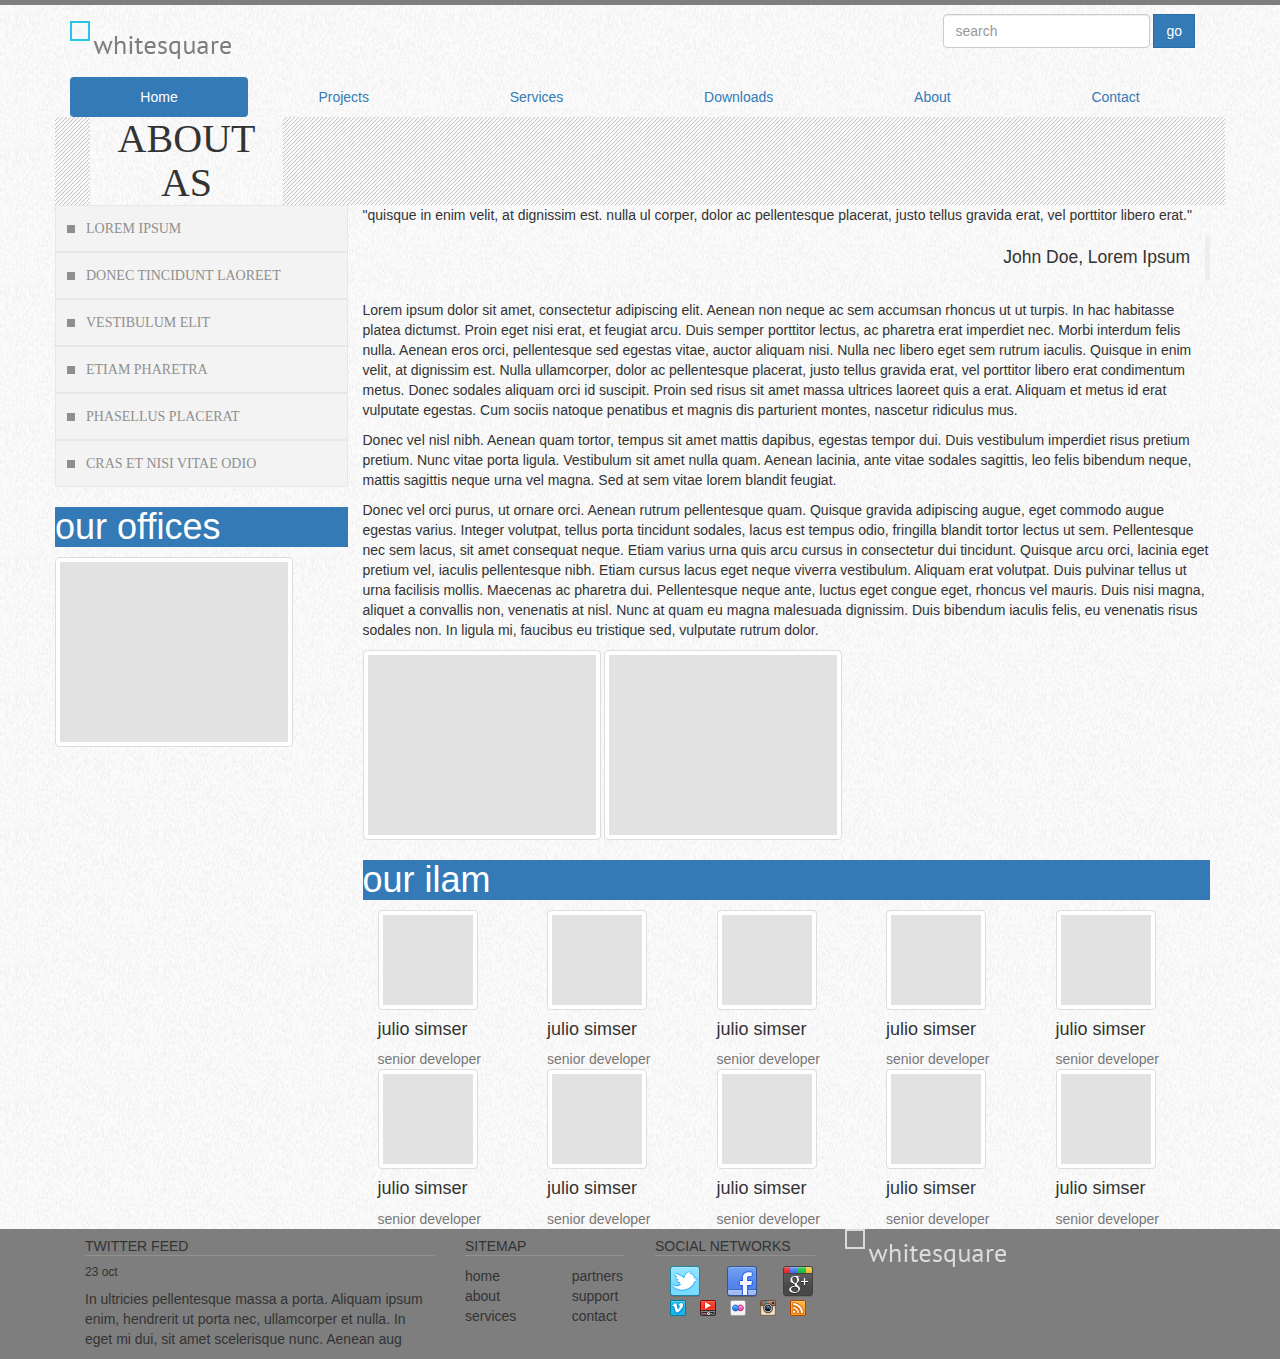
<file: whitesquare_bootstrap/index.html>
<!DOCTYPE html>
<html lang="en">
  <head>
    <meta charset="utf-8">
    <meta http-equiv="X-UA-Compatible" content="IE=edge">
    <meta name="viewport" content="width=device-width, initial-scale=1">
    <meta name="description" content="">
    <meta name="author" content="">

    <title>about as</title>

    <!-- Bootstrap core CSS -->
    <link href="bootstrap/css/bootstrap.css" rel="stylesheet">

    <!-- Custom styles for this template -->
    <link href="style.css" rel="stylesheet">

    <!-- Just for debugging purposes. Don't actually copy this line! -->
    <!--[if lt IE 9]><script src="../../assets/js/ie8-responsive-file-warning.js"></script><![endif]-->

    <!-- HTML5 shim and Respond.js IE8 support of HTML5 elements and media queries -->
    <!--[if lt IE 9]>
      <script src="https://oss.maxcdn.com/libs/html5shiv/3.7.0/html5shiv.js"></script>
      <script src="https://oss.maxcdn.com/libs/respond.js/1.4.2/respond.min.js"></script>
    <![endif]-->
  </head>

  <body>
    <header>
      <div class="navbar" role="navigation">
        <div class="container">
          <div class="navbar-header">
            <button type="button" class="navbar-toggle" data-toggle="collapse" data-target=".navbar-collapse">
              <span class="sr-only">Toggle navigation</span>
              <span class="icon-bar"></span>
              <span class="icon-bar"></span>
              <span class="icon-bar"></span>
            </button>
            <a class="navbar-brand" href="#"><img src="images/logo.png"></a>
          </div>
          <div class="navbar-collapse collapse">
            <form class="search navbar-form navbar-right" role="form">
              <div class="form-group">
                <input type="text" placeholder="search" class="form-control">
              </div>
              <button type="submit" class="btn btn-primary">go</button>
            </form>
          </div><!--/.navbar-collapse -->
        </div>
      </div>
      <div class="container">  
          <ul class="nav nav-justified nav-pills">
            <li class="active"><a href="#">Home</a></li>
            <li><a href="#">Projects</a></li>
            <li><a href="#">Services</a></li>
            <li><a href="#">Downloads</a></li>
            <li><a href="#">About</a></li>
            <li><a href="#">Contact</a></li>
          </ul>
      </div>
      <div class="container title"> 
        <div class="title__text">
          <h1>about as</h1>
        </div>
      </div>
    </header>
    <div class="container content">
      <div class="col-sm-4 col-md-3 sidebar">
          <ul>
            <li><a href="#">lorem ipsum</a></li>
            <li><a href="#">Donec tincidunt laoreet</a></li>
            <li><a href="#">Vestibulum elit</a></li>
            <li><a href="#">Etiam pharetra</a></li>
            <li><a href="#">Phasellus placerat</a></li>
            <li><a href="#">Cras et nisi vitae odio</a></li>
          </ul>
          <h1 class="bg-primary">our offices</h1>
          <img src="images/sidebar_img.png" alt="side" class="img-thumbnail">
      </div>
      <div class="col-sm-8 col-md-9">
          <p>"quisque in enim velit, at dignissim est. nulla ul corper, dolor ac pellentesque placerat, justo tellus gravida erat, vel porttitor libero erat."
          <blockquote class="blockquote-reverse">John Doe, Lorem Ipsum</blockquote>
          </p>
          <div class="content__text">
                <p>Lorem ipsum dolor sit amet, consectetur adipiscing elit. Aenean non neque ac sem accumsan rhoncus ut ut turpis. In hac habitasse platea dictumst. Proin eget nisi erat, et feugiat arcu. Duis semper porttitor lectus, ac pharetra erat imperdiet nec. Morbi interdum felis nulla. Aenean eros orci, pellentesque sed egestas vitae, auctor aliquam nisi. Nulla nec libero eget sem rutrum iaculis. Quisque in enim velit, at dignissim est. Nulla ullamcorper, dolor ac pellentesque placerat, justo tellus gravida erat, vel porttitor libero erat condimentum metus. Donec sodales aliquam orci id suscipit. Proin sed risus sit amet massa ultrices laoreet quis a erat. Aliquam et metus id erat vulputate egestas. Cum sociis natoque penatibus et magnis dis parturient montes, nascetur ridiculus mus.</p>
                <p>Donec vel nisl nibh. Aenean quam tortor, tempus sit amet mattis dapibus, egestas tempor dui. Duis vestibulum imperdiet risus pretium pretium. Nunc vitae porta ligula. Vestibulum sit amet nulla quam. Aenean lacinia, ante vitae sodales sagittis, leo felis bibendum neque, mattis sagittis neque urna vel magna. Sed at sem vitae lorem blandit feugiat.
                </p>
                <p>Donec vel orci purus, ut ornare orci. Aenean rutrum pellentesque quam. Quisque gravida adipiscing augue, eget commodo augue egestas varius. Integer volutpat, tellus porta tincidunt sodales, lacus est tempus odio, fringilla blandit tortor lectus ut sem. Pellentesque nec sem lacus, sit amet consequat neque. Etiam varius urna quis arcu cursus in consectetur dui tincidunt. Quisque arcu orci, lacinia eget pretium vel, iaculis pellentesque nibh. Etiam cursus lacus eget neque viverra vestibulum. Aliquam erat volutpat. Duis pulvinar tellus ut urna facilisis mollis. Maecenas ac pharetra dui. Pellentesque neque ante, luctus eget congue eget, rhoncus vel mauris. Duis nisi magna, aliquet a convallis non, venenatis at nisl. Nunc at quam eu magna malesuada dignissim. Duis bibendum iaculis felis, eu venenatis risus sodales non. In ligula mi, faucibus eu tristique sed, vulputate rutrum dolor.</p>
          </div>
          <img src="images/sidebar_img.png" alt="side" class="img-thumbnail">
          <img src="images/sidebar_img.png" alt="side" class="img-thumbnail">
         
          <h1 class="bg-primary">our ilam</h1>
          
              <div class="content__our col-xs-6 col-sm-3 placeholder">
                <img class="img-responsive img-thumbnail" alt="100*100" src="images/content-img.png">
                <h4>julio simser</h4>
                <span class="text-muted">senior developer</span>
              </div>
              <div class="content__our col-xs-6 col-sm-3 placeholder">
                <img class="img-responsive img-thumbnail" alt="100*100" src="images/content-img.png">
                <h4>julio simser</h4>
                <span class="text-muted">senior developer</span>
              </div>
              <div class="content__our col-xs-6 col-sm-3 placeholder">
                <img class="img-responsive img-thumbnail" alt="100*100" src="images/content-img.png">
                <h4>julio simser</h4>
                <span class="text-muted">senior developer</span>
              </div>
              <div class="content__our col-xs-6 col-sm-3 placeholder">
                <img class="img-responsive img-thumbnail" alt="100*100" src="images/content-img.png">
                <h4>julio simser</h4>
                <span class="text-muted">senior developer</span>
              </div>
              <div class="content__our col-xs-6 col-sm-3 placeholder">
                <img class="img-responsive img-thumbnail" alt="100*100" src="images/content-img.png">
                <h4>julio simser</h4>
                <span class="text-muted">senior developer</span>
              </div>
              <div class="content__our col-xs-6 col-sm-3 placeholder">
                <img class="img-responsive img-thumbnail" alt="100*100" src="images/content-img.png">
                <h4>julio simser</h4>
                <span class="text-muted">senior developer</span>
              </div>
              <div class="content__our col-xs-6 col-sm-3 placeholder">
                <img class="img-responsive img-thumbnail" alt="100*100" src="images/content-img.png">
                <h4>julio simser</h4>
                <span class="text-muted">senior developer</span>
              </div>
              <div class="content__our col-xs-6 col-sm-3 placeholder">
                <img class="img-responsive img-thumbnail" alt="100*100" src="images/content-img.png">
                <h4>julio simser</h4>
                <span class="text-muted">senior developer</span>
              </div>
              <div class="content__our col-xs-6 col-sm-3 placeholder">
                <img class="img-responsive img-thumbnail" alt="100*100" src="images/content-img.png">
                <h4>julio simser</h4>
                <span class="text-muted">senior developer</span>
              </div>
              <div class="content__our col-xs-6 col-sm-3 placeholder">
                <img class="img-responsive img-thumbnail" alt="100*100" src="images/content-img.png">
                <h4>julio simser</h4>
                <span class="text-muted">senior developer</span>
              </div>
      </div>
    </div>
    <footer>
      <div class="container">
        <div class="col-md-4">
          <h5>twitter feed</h5>
          <h6>23 oct</h6>
          <p>In ultricies pellentesque massa a porta. Aliquam ipsum enim, hendrerit ut porta nec, ullamcorper et nulla. In eget mi dui, sit amet scelerisque nunc. Aenean aug</p>
        </div>
        <div class="col-md-2 sitemap">
          <h5>sitemap</h5>
          <div class="col-md-4 marker">
            <ul>
              <li>home</li>
              <li>about</li>
              <li>services</li>
            </ul>
          </div> 
          <div class="col-md-4 col-md-offset-4 marker">
            <ul>
              <li>partners</li>
              <li>support</li>
              <li>contact</li>
            </ul>
          </div>     
        </div>
        <div class="col-md-2">
          <h5>social networks</h5>
          <div class="col-md-2"><img src="images/twiter.png"></div>
          <div class="col-md-2 col-md-offset-2"><img src="images/facebook.png"></div>
          <div class="col-md-2 col-md-offset-2"><img src="images/g+.png"></div>
          <div class="col-md-2"><img src="images/vimeo.png"></div>
          <div class="col-md-2"><img src="images/youtoube.png"></div>
          <div class="col-md-2"><img src="images/flick.png"></div>
          <div class="col-md-2"><img src="images/instagram.png"></div>
          <div class="col-md-2"><img src="images/RSS.png"></div>

        </div>
        <div class="col-md-4">
          <img src="images/footer-logo.png">
        </div>
        
      </div>
    </footer>
   
    <script src="bootstrap/js/jquery-3.1.0.min.js"></script>
    <script src="bootstrap/js/bootstrap.js"></script>
  </body>
</html>
</file>
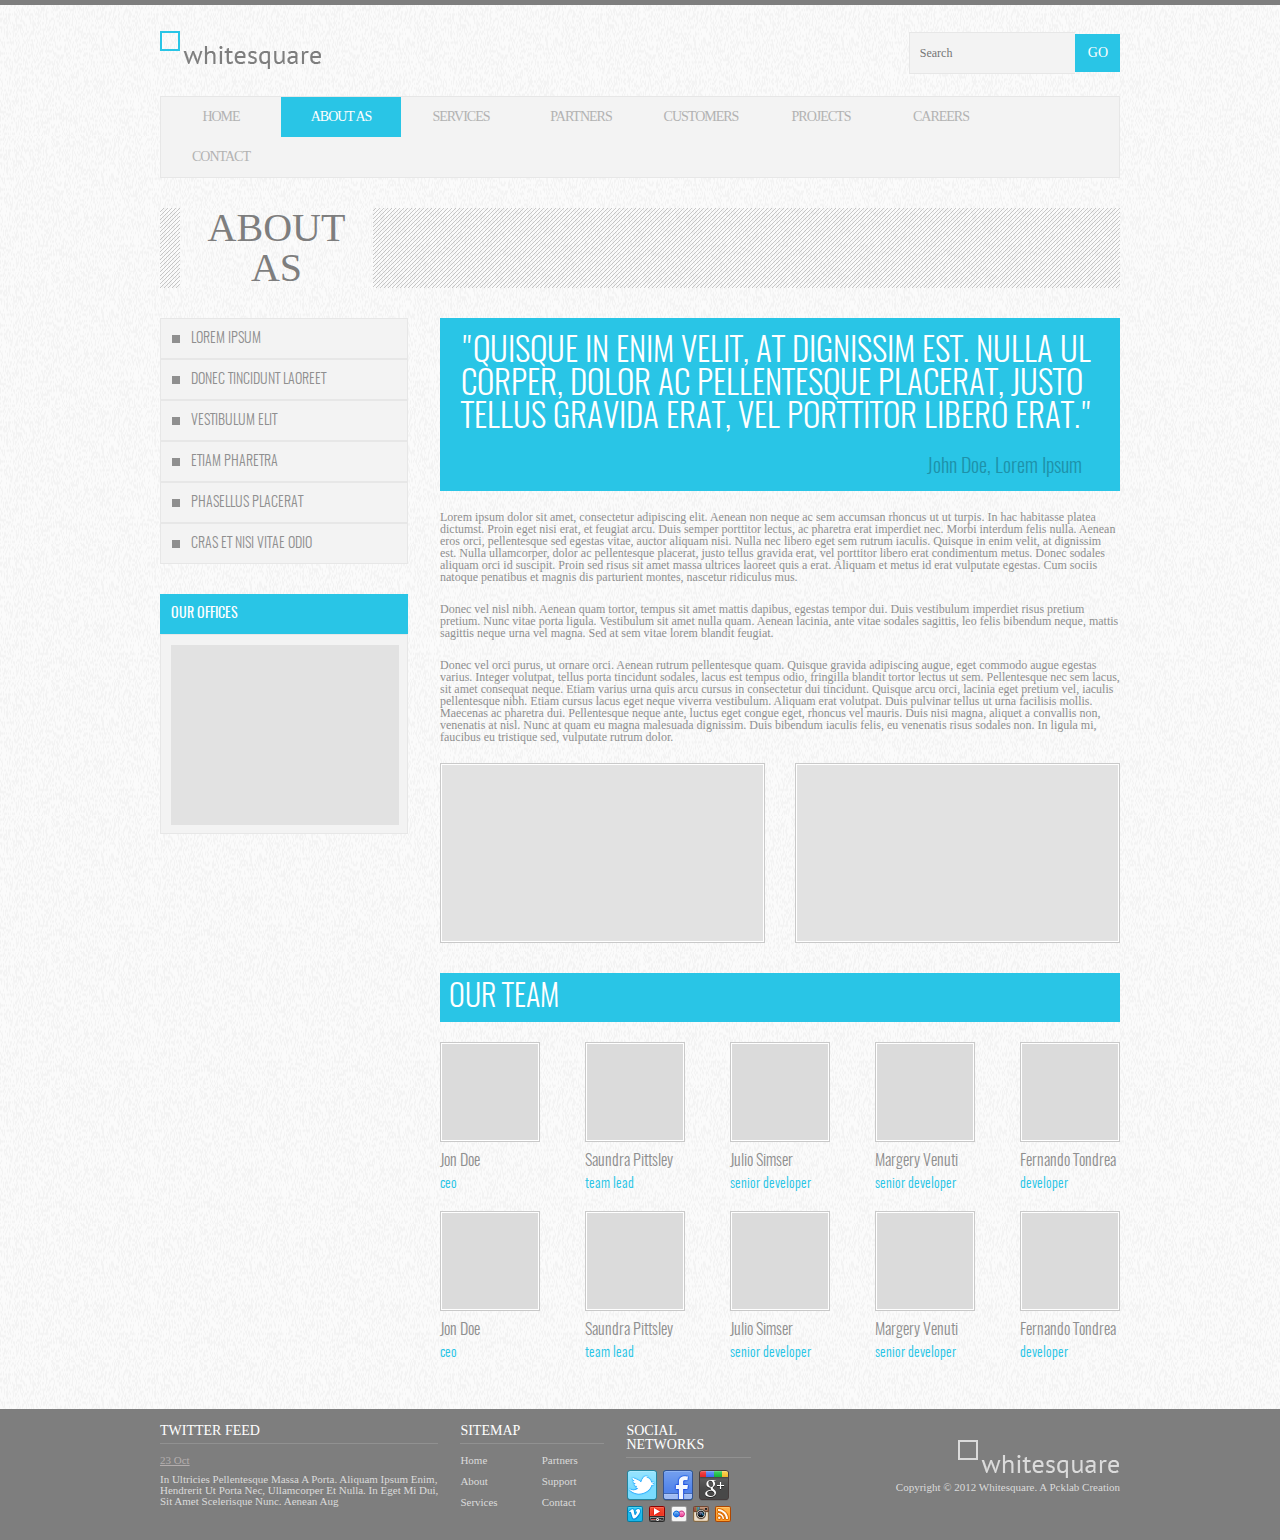
<file: whitesquare_my_css/index.html>
<!DOCTYPE html>
	<html>
		<head>
			<link rel="stylesheet" href="css/reset.css" type="text/css">
			<link rel="stylesheet" type="text/css" href="css/style.css">
			<link rel="stylesheet" type="text/css" href="css/header.css">
			<link rel="stylesheet" type="text/css" href="css/fonts.css">
		</head>
		<body>
			<div class="page">
				<div class="linear">
				</div>
				<div class="wrapper">
					<div class="header">
						<div class="header__logo">
							<div class="logo">
								<img src="images/logo.png">
							</div>
							<form class="search">		
								<input type="text" placeholder="Search" name="search"><button type="submit">go</button>
							</form>
						</div>
						<ul class="menu">
							<li><a href="#">home</a></li>
							<li class="active"><a href="#">about as</a></li>
							<li><a href="#">services</a></li>
							<li><a href="#">partners</a></li>
							<li><a href="#">customers</a></li>
							<li><a href="#">projects</a></li>
							<li><a href="#">careers</a></li>
							<li><a href="#">contact</a></li>
						</ul>
						<div class="title"> 
      						<h1 class="title__text">about as</h1>
  						</div>
					</div>
					<div class="main-content">
						<div class="sidebar">
							<ul>
								<li><a href="#">lorem ipsum</a></li>
								<li><a href="#">Donec tincidunt laoreet</a></li>
								<li><a href="#">Vestibulum elit</a></li>
								<li><a href="#">Etiam pharetra</a></li>
								<li><a href="#">Phasellus placerat</a></li>
								<li><a href="#">Cras et nisi vitae odio</a></li>
							</ul>
							<div class="sidebar__img">
								<p>our offices</p>
								<div class="sidebar__img_content">
									<img src="images/sidebar_img.png">
								</div>
							</div>
						</div>
						<div class="content">
							<div class="content__blockquot">
								<div class="content__blockquot_T">"quisque in enim velit, at dignissim est. nulla ul corper, dolor ac pellentesque placerat, justo tellus gravida erat, vel porttitor libero erat."</div>
								<div class="content__blockquot_P">John Doe, Lorem Ipsum </div>
							</div>
							<div class="content__text">
								<p>Lorem ipsum dolor sit amet, consectetur adipiscing elit. Aenean non neque ac sem accumsan rhoncus ut ut turpis. In hac habitasse platea dictumst. Proin eget nisi erat, et feugiat arcu. Duis semper porttitor lectus, ac pharetra erat imperdiet nec. Morbi interdum felis nulla. Aenean eros orci, pellentesque sed egestas vitae, auctor aliquam nisi. Nulla nec libero eget sem rutrum iaculis. Quisque in enim velit, at dignissim est. Nulla ullamcorper, dolor ac pellentesque placerat, justo tellus gravida erat, vel porttitor libero erat condimentum metus. Donec sodales aliquam orci id suscipit. Proin sed risus sit amet massa ultrices laoreet quis a erat. Aliquam et metus id erat vulputate egestas. Cum sociis natoque penatibus et magnis dis parturient montes, nascetur ridiculus mus.</p>
								<p>Donec vel nisl nibh. Aenean quam tortor, tempus sit amet mattis dapibus, egestas tempor dui. Duis vestibulum imperdiet risus pretium pretium. Nunc vitae porta ligula. Vestibulum sit amet nulla quam. Aenean lacinia, ante vitae sodales sagittis, leo felis bibendum neque, mattis sagittis neque urna vel magna. Sed at sem vitae lorem blandit feugiat.
								</p>
								<p>Donec vel orci purus, ut ornare orci. Aenean rutrum pellentesque quam. Quisque gravida adipiscing augue, eget commodo augue egestas varius. Integer volutpat, tellus porta tincidunt sodales, lacus est tempus odio, fringilla blandit tortor lectus ut sem. Pellentesque nec sem lacus, sit amet consequat neque. Etiam varius urna quis arcu cursus in consectetur dui tincidunt. Quisque arcu orci, lacinia eget pretium vel, iaculis pellentesque nibh. Etiam cursus lacus eget neque viverra vestibulum. Aliquam erat volutpat. Duis pulvinar tellus ut urna facilisis mollis. Maecenas ac pharetra dui. Pellentesque neque ante, luctus eget congue eget, rhoncus vel mauris. Duis nisi magna, aliquet a convallis non, venenatis at nisl. Nunc at quam eu magna malesuada dignissim. Duis bibendum iaculis felis, eu venenatis risus sodales non. In ligula mi, faucibus eu tristique sed, vulputate rutrum dolor.</p>
							</div>
							<div class="content__img">
								<div class="content__img_item">
									<img src="images/content-img.png">
								</div>
								<div class="content__img_item last">
									<img src="images/content-img.png">
								</div>
							</div>
							<div class="our-team">
								our team
							</div>
							<div class="our-team__img">
								<div class="our-team__img_txt">
									<img src="images/team.png">
									<p>jon doe</p>
									<p class="txt">ceo</p>
								</div>
								<div class="our-team__img_txt">
									<img src="images/team.png">
									<p>saundra pittsley</p>
									<p class="txt">team lead</p>
								</div>
								<div class="our-team__img_txt">
									<img src="images/team.png">
									<p>julio simser</p>
									<p class="txt">senior developer</p>
								</div>
								<div class="our-team__img_txt">
									<img src="images/team.png">
									<p>margery venuti</p>
									<p class="txt">senior developer</p>
								</div>
								<div class="our-team__img_txt last">
									<img src="images/team.png">
									<p>fernando tondrea</p>
									<p class="txt">developer</p>
								</div>
								<div class="our-team__img_txt first">
									<img src="images/team.png">
									<p>jon doe</p>
									<p class="txt">ceo</p>
								</div>
								<div class="our-team__img_txt">
									<img src="images/team.png">
									<p>saundra pittsley</p>
									<p class="txt">team lead</p>
								</div>
								<div class="our-team__img_txt">
									<img src="images/team.png">
									<p>julio simser</p>
									<p class="txt">senior developer</p>
								</div>
								<div class="our-team__img_txt">
									<img src="images/team.png">
									<p>margery venuti</p>
									<p class="txt">senior developer</p>
								</div>
								<div class="our-team__img_txt last">
									<img src="images/team.png">
									<p>fernando tondrea</p>
									<p class="txt">developer</p>
								</div>
							</div>	
							<div class="footer">
								
							</div>						
						</div>
					</div>
				</div>
				<div class="footer-width">
					<div class="footer">
						<div class="twitter item">
							<h1>twitter feed</h1>
							<h2>23 oct</h2>
							<p>In ultricies pellentesque massa a porta. Aliquam ipsum enim, hendrerit ut porta nec, ullamcorper et nulla. In eget mi dui, sit amet scelerisque nunc. Aenean aug</p>
						</div>
						<div class="sitemap item">
							<h1>sitemap</h1>
							<ul>
								<li>home</li>
								<li>about</li>
								<li>services</li>
							</ul>
							<ul class="last">
								<li>partners</li>
								<li>support</li>
								<li>contact</li>
							</ul>						
						</div>
						<div class="social item">
							<h1>social networks</h1>
							<img src="images/twiter.png">
							<img src="images/facebook.png">
							<img src="images/g+.png">
							<img src="images/vimeo.png">
							<img src="images/youtoube.png">
							<img src="images/flick.png">
							<img src="images/instagram.png">
							<img src="images/RSS.png">
						</div>
						<div class="footer-logo">
							<img src="images/footer-logo.png">
							<p>Copyright © 2012 Whitesquare. A pcklab creation</p>
						</div>
					</div>
				</div>
			</div>
		</body>
	</html>
</file>
<file: whitesquare_bootstrap/style.css>
.search .btn-primary {
	border-radius: 0;
}
header {
	border-top: 5px solid #7e7e7e;
}
.title {
	background: url(images/bg.png);
}
.title__text {
	background: url(images/background.png); 
	width: 193px;
	text-transform: uppercase;	
	margin-left: 20px;
}
.title__text h1 {
	font-size: 40px;
	margin-top: 0;
	margin-bottom: 0;
	font-family: "Oswald";
	text-align: center;
}
body {
	background: url(images/background.png);
}
.sidebar ul {
	list-style-type: none;
	padding: 0;
}
.sidebar ul li {
	background: url(images/square.png) 11px center #f3f3f3 no-repeat;
	border: 1px solid #e7e7e7;
	font-family: "Oswald Light";
	font-size: 14px;
	text-transform: uppercase;
	list-style-type: none;
	padding: 13px 0 12px 30px;
}
.sidebar ul li a{
	text-decoration: none;
	color: #8f8f8f;
}
.sidebar ul li:hover {
	background: url(images/square-active.png) 11px center #f3f3f3 no-repeat;
}
.sidebar ul li:hover a {
	color:#29c5e6;
}
.sidebar, .content {
	padding: 0;
}
.content__our img{
	width: 100px;
	height: 100px;
}
@media (min-width: 768px) {
	.content__our{
		width: 20%;
	}
}
footer {
	background: #7e7e7e;
}
footer h5 {
	text-transform: uppercase;
	border-bottom: 1px solid #919191;
}
.sitemap ul {
	list-style-type: none;
}
@media (min-width: 768px) {
	.sitemap ul{
		padding-left: 0;
	}
}
@media (min-width: 768px) {
	.marker{
		padding-left: 0;
	}
}
</file>
<file: whitesquare_my_css/css/style.css>
* {
    -webkit-box-sizing: border-box;
    -moz-box-sizing: border-box;
    box-sizing: border-box;
}
.page {
	background-image: url(..//images/background.png);
	width: 100%;
}
.wrapper {
	width: 960px;
	margin: auto;
	}
.main-content {
	padding: 30px 0 0 0;
	width: 100%;
	display: inline-block;
}
.sidebar {
	display: inline-block;
}
.sidebar ul li a{
	text-decoration: none;
	color: #8f8f8f;
}
.sidebar ul li {
	background: url(..//images/square.png) 11px center #f3f3f3 no-repeat;
	border: 1px solid #e7e7e7;
	font-family: "Oswald Light";
	font-size: 14px;
	text-transform: uppercase;
	list-style-type: none;
	padding: 13px 0 12px 30px;
}
.sidebar ul li:hover {
	background: url(..//images/square-active.png) 11px center #f3f3f3 no-repeat;
}
.sidebar ul li:hover a {
	color:#29c5e6;
}
.sidebar__img {
	padding: 30px 0 0 0 ;
}
.sidebar__img p {
	display: block;
	background: #29c5e6;
	color: white;
	font-family:"Oswald Regular";
	font-size: 14px;
	text-transform: uppercase;
	padding: 13px 0 13px 11px;
}
.sidebar__img_content {
	background: #f3f3f3;
	border: 1px solid #e7e7e7;
	width: 248px;
	height: 200px;
}
.sidebar__img_content img {
	padding: 10px;
}


/*КОНТЕНТ*/


.content {
	width: 680px;
	float: right;
	font-size: 0;
}
.content__blockquot {
	background: #29c5e6;
	width: 680px;	
}
.content__blockquot_T {
	display: inline-block;
	color: white;
	font-family:"Oswald Light";
	font-size: 33px;
	text-transform: uppercase;	
	padding: 18px 27px 0 21px;	
}
.content__blockquot_P {
	display: inline-block;
	font: 20px "Oswald Light";
	color: #1e92aa; 	
	padding: 22px 36px 14px 487px;
}
.content__text {
	width: 680px;
}
.content__text p {
	font-family: "Tahoma";
	font-size: 12px;
	display: block;
	padding: 20px 0 0 0;
	color: #8f8f8f;
}
.content__img {
	padding: 20px 0 30px 0;
}
.content__img_item {
	display: inline-block;
	width: 325px;
	height: 180px;
}
.content__img .last {
	margin-left: 30px;
}
.our-team {
	width: 680px;
	font-family: "Oswald Light";
	font-size: 30px;
	color: #ffffff;
	background: #29c5e6;
	text-transform: uppercase;
	padding: 10px 0 9px 9px;
	margin-bottom: 20px;
}
.our-team__img_txt {
	margin-right: 45px;
	margin-bottom: 20px;
	font-family: "Oswald Light";
	font-size: 16px;
	color: #8f8f8f;
	text-transform: capitalize;
	display: inline-block;
}
.our-team__img_txt .txt {
	color:#29c5e6;
	font-family: "Oswald Light";
	font-size: 14px;
	text-transform: none;
}
.our-team__img_txt p {
	padding-top: 8px;
}
.our-team__img .last {
	margin-right: 0;

}

/*FOOTER*/

.footer-width {
	width: 100%;
	background: #7e7e7e;
}
.footer{
	width: 960px;
	margin: auto;
	padding: 15px 0 14px 0;
}
.footer-content {
	display: inline-block;

}
.twitter {
	width: 29%;
}
.twitter h2 {
	text-decoration: underline;
	color: #b4aeae;
	margin: 0 0 8px 0;
}
.sitemap {
	width: 15%;
	margin-left: 18px;
}
.sitemap ul{
	display: inline-block;
}
.sitemap ul li{
	margin-bottom: 10px;
}
.sitemap ul.last {
padding-left: 40px;
}
.footer h1 {
	font-size: 14px;
	font-family: "Oswald";
	color:#ffffff;
	text-transform: uppercase;
	border-bottom: 1px solid #919191;
	padding-bottom: 5px;
    margin-bottom: 11px;
}
.footer p, ul, h2 {
	font-family: "Tahoma";
	font-size: 11px;
	color: #dbdbdb;
	text-transform: capitalize;
}
.social {
	margin-left: 18px;
	width: 13%;
}
.footer-logo {
    float: right;
    text-align: right;
    padding: 15px 0 0 0;
    display: inline-block;
}
.item {
	display: inline-block;
	vertical-align: top;
}
.footer img {
	margin: 1px;
}
</file>
<file: whitesquare_my_css/css/header.css>
.header {
	width:960px;
}
.linear {
	width: 100%;
	height: 5px;
	background-color: #7e7e7e;
}
.header__logo {
	display: block;
	width: 100%;
}
.logo {
	display: inline-block;
	float: left;
	margin: 26px 0 0 0;
}
.search {
	display: inline-block;
	float: right;
	margin: 27px 0 0 0;
}
.search input {
	font-size: 12px; 
	font-family: "Tahoma";
	background: #f3f3f3;
	padding: 13px 0 12px 10px;
	border: 1px solid #e7e7e7;
	border-right:none;
	outline: none;
}
.search button {
	font-size: 14px;
	font-family: "Oswald";
	padding: 11px 12px 11px 13px;
	border: none;
	background: #29c5e6;
	color: #fefefe;
	text-transform: uppercase;
	outline: none;
}

.menu {
	display: inline-block;
	background: #f3f3f3;
	border: 1px solid #e7e7e7;
	margin: 22px 0 30px 0;
	width: 100%;
	font-size: 0;
	line-height: 0;
    letter-spacing: -1px;
}
ul.menu li {
	display: inline-block;
}
ul.menu li a {
	display:block;
	text-decoration: none;
	color:#b2b2b2;
	font-size: 14px;
	font-family: "Oswald";
	text-transform: uppercase;
	width: 120px;
	text-align: center;
	padding: 20px 0 20px 0;

}
ul.menu li a:hover, ul.menu li.active a {
	color: #fefefe;
	background: #29c5e6;
}

.title {
	background: url(..//images/bg.png);
	width: 100%;
}
h1.title__text {
	width: 193px;
	background: url(..//images/background.png);
	font-family: Oswald;
    font-size: 40px;
	text-transform: uppercase;
    text-align: center;
    display: block;
   	color: #7e7e7e;
   	margin-left: 20px;
}
</file>
<file: whitesquare_my_css/css/fonts.css>
@font-face {
 font-family: 'Oswald Light';
 src: url('..//fonts/oswald-light-webfont.eot?') format('eot'), 
      url('..//fonts/oswald-light-webfont.woff') format('woff'), 
      url('..//fonts/oswald-light-webfont.woff2') format('woff2'),
      url('..//fonts/Oswald-Light.ttf')  format('truetype'),
      url('..//fonts/oswald-light-webfont.svg#svgFontName') format('svg');
 }
  @font-face {
 font-family: 'Oswald Regular';
 src: url('..//fonts/oswald-regular-webfont.eot?') format('eot'), 
      url('..//fonts/oswald-regular-webfont.woff') format('woff'),
      url('..//fonts/oswald-regular-webfont.woff2') format('woff2')
      url('..//fonts/Oswald-Regular.ttf')  format('truetype'),
      url('..//fonts/oswald-regular-webfont.svg#svgFontName') format('svg');
 }
</file>
